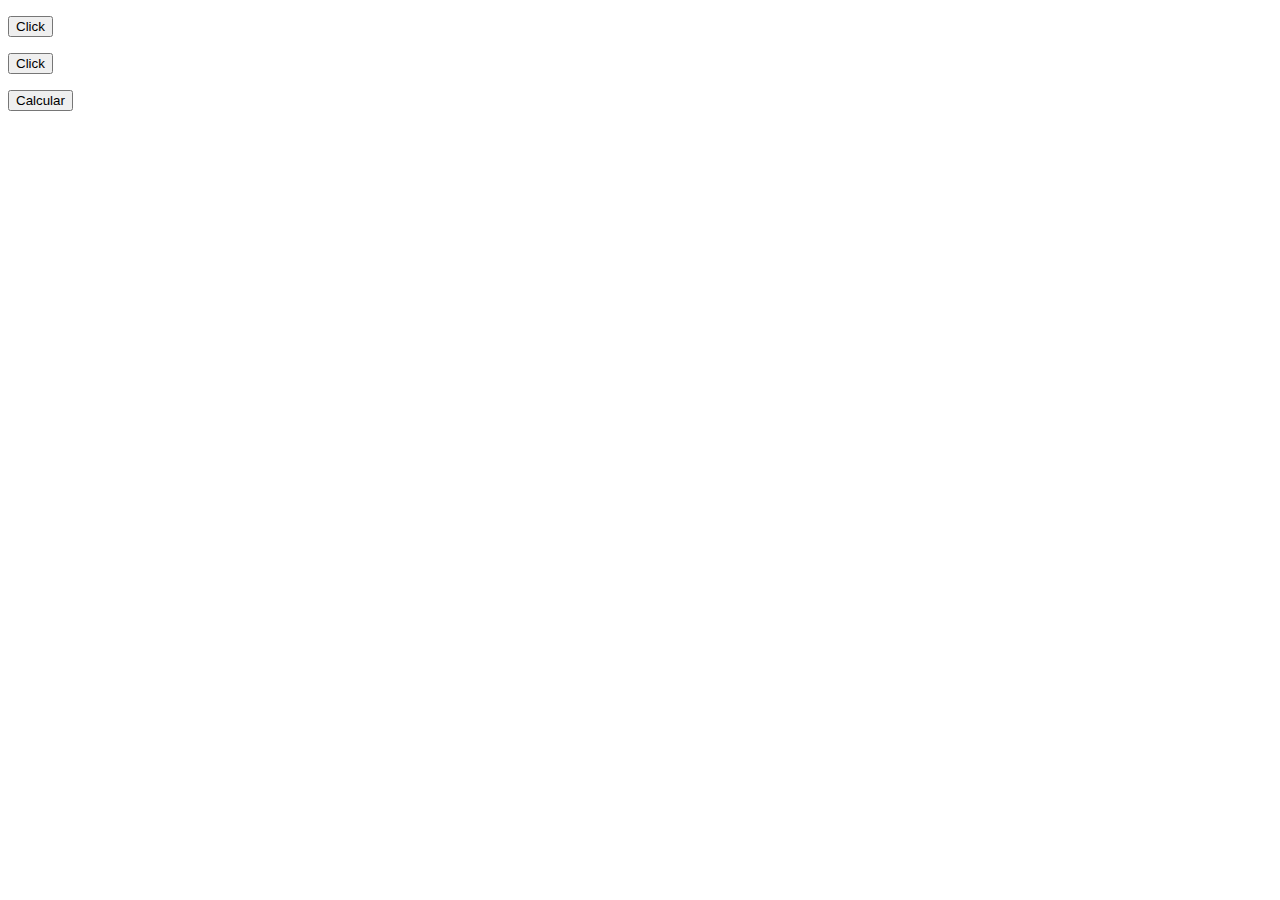
<file: javascript/index.html>
<!DOCTYPE html>
<html lang="en">
<head>
    <meta charset="UTF-8">
    <meta name="viewport" content="width=device-width, initial-scale=1.0">
    <title>Document</title>
    <script src="script.js"></script>
</head>


<body>
    <p id="teste1"></p>
    <button onclick="teste1()">
        Click
    </button>
    <p id="teste2"></p>
    <button onclick="teste2()">
        Click
    </button>
<!--p id="teste3">
        <script>
            let teste3 = 3*3
            document.getElementById("teste3").innerHTML = teste3
        </script>
    </p--> 
    <p>    
        <button onclick="calcularDoisNumeros(10,2,'+')">
            Calcular
        </button>
    </p>
    <p id ="resultado"></p>
</body>
</html>
</file>
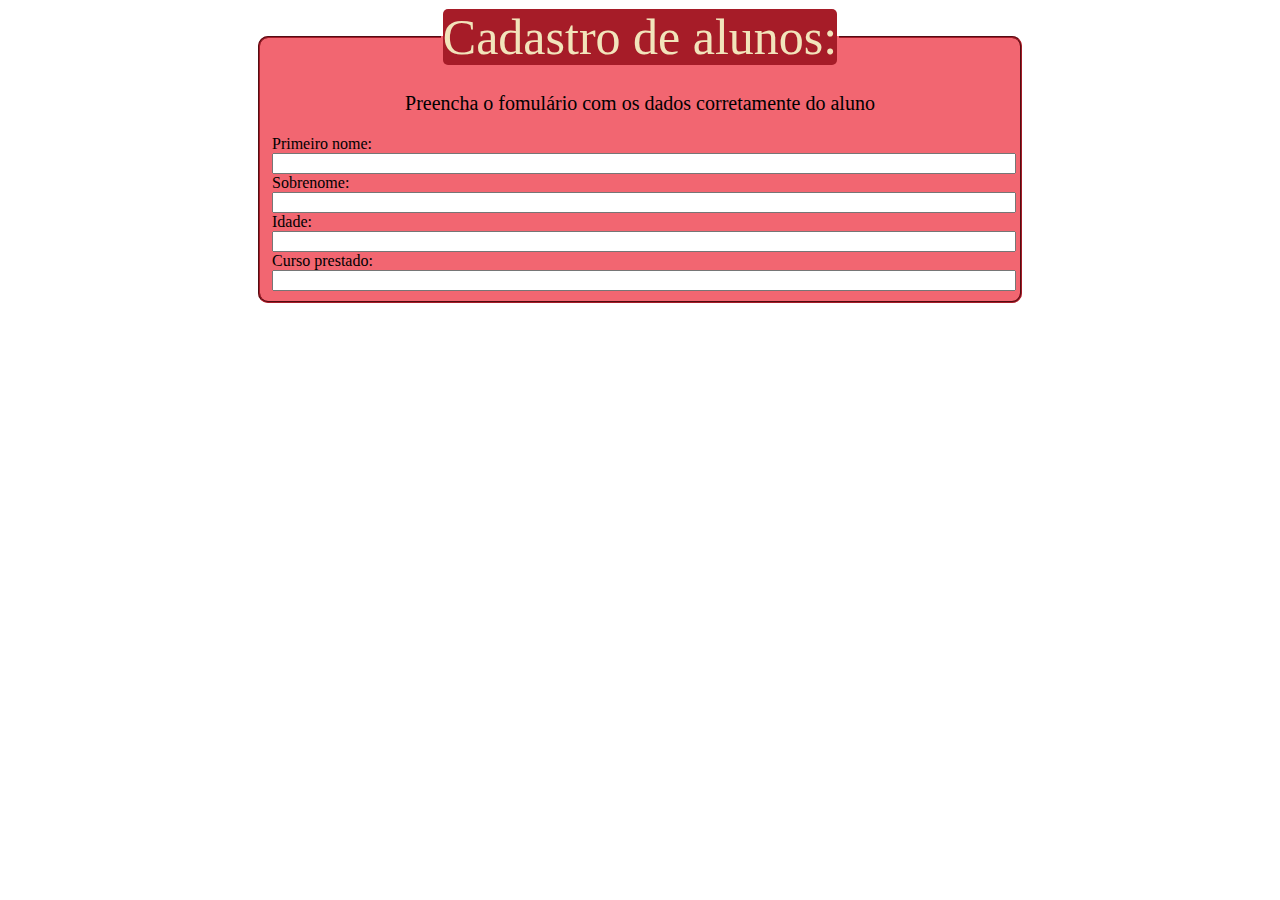
<file: cadastro aluno.html>
<!DOCTYPE html>
<html lang="en">
<head>
    <meta charset="UTF-8">
    <meta name="viewport" content="width=device-width, initial-scale=1.0">
    <title>Document</title>
</head> 
<body style="margin-left: 20%; margin-right: 20%;">
    <form>
        <fieldset style="border-color:#A61C28; border-radius:10px; background-color: #F26671">
        <legend style="text-align: center; font-size: 50px;"><mark style="background-color: #A61C28; color:#F2E4BB; border-radius: 5px; border-color: black;">Cadastro de alunos:</mark></legend>
        <p style="text-align: center; font-size: 20px;">Preencha o fomulário com os dados corretamente do aluno</p>
        <label for="fname">Primeiro nome:</label><br>
        <input type="text" id="fname" name="fname" value=" " style="width:100%"><br>
        <label for="fname">Sobrenome:</label><br>
        <input type="text" id="fname" name="fname" value=" " style="width:100%"><br>
        <labelfor="fname">Idade:</label><br>
        <input type="text" id="fname" name="fname" value=" " style="width:100%;"><br>
        <label for="fname">Curso prestado:</label><br>
        <input type="text" id="fname" name="fname" value=" " style="width:100%"><br>
        </fieldset>
    </form>
    
</body>
</html>
</file>
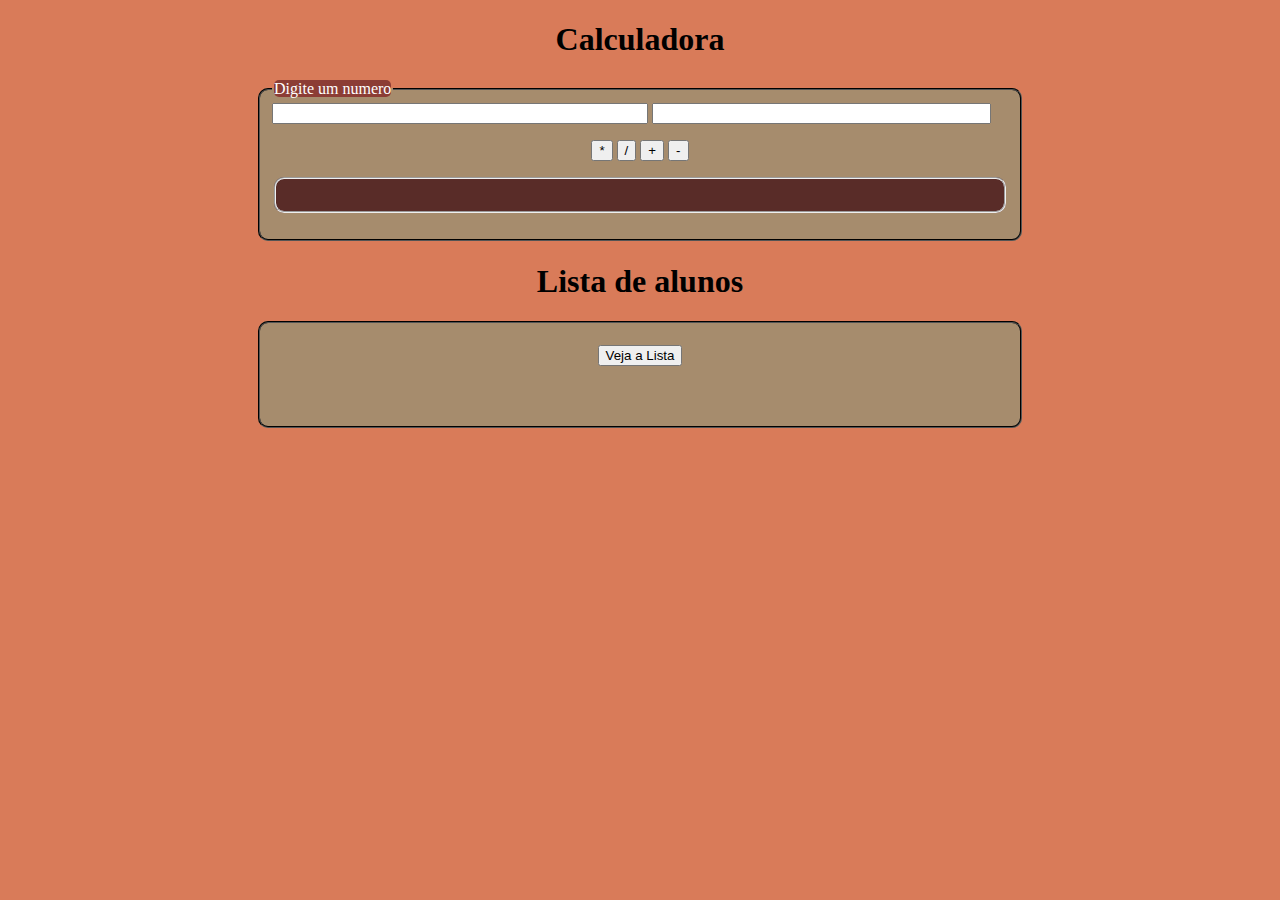
<file: cauculadora.html>
<!DOCTYPE html>
<html lang="en">
<head>
    <meta charset="UTF-8">
    <meta name="viewport" content="width=device-width, initial-scale=1.0">
    <title>Document</title>
    <script src="calculadora.js"></script>
    
    <style>
        body{
            margin-left: 20%;
            margin-right: 20%;
            background-color: #D97B59;
        }
    </style>
     
</head>

<body>
    <h1 style="text-align: center;">Calculadora</h1>
     
    
    <fieldset style="background-color:#A68C6D; margin-bottom: 10px; border-radius:10px; border-color: black;">
        <legend><mark style="background-color:#8C3D35; border-radius:5px; color: white;">Digite um numero</mark></legend>
        <input type="text" id="num1" style="width: 50%; ">
        <input type="text" id="num2" style="width: 45%;">
        <p style="text-align: center;">
            <button onclick="calcularDoisNumeros('*')">
                *
            </button>
        
            <button onclick="calcularDoisNumeros('/')">
                /
            </button>
        
            <button onclick="calcularDoisNumeros('+')">
                +
            </button>
        
            <button onclick="calcularDoisNumeros('-')">
                -
            </button>
            <fieldset style="background-color:#592C28; border-radius:10px;">
                <p id="resultado" style="text-align: center; color: aliceblue; "></p>
            </fieldset>
        </p>
    </fieldset>

    <!--h1 style="text-align: center;">Tabuada</h1>
    <fieldset>
        <input type="text" id="tabuada" style="width: 100%;">
    </fieldset-->  

    <h1 style="text-align: center;">Lista de alunos</h1> 
    <fieldset style="background-color: #A68C6D; border-radius:10px; border-color: black;">
         <p style="text-align: center;">        
            <button onclick="mostrarLista()">
                Veja a Lista
            </button>
            <p id="lista2" style="text-align: center; font-size:50px; color: white;"></p>
        </p>
    </fieldset>

</body>
</html>
</file>
